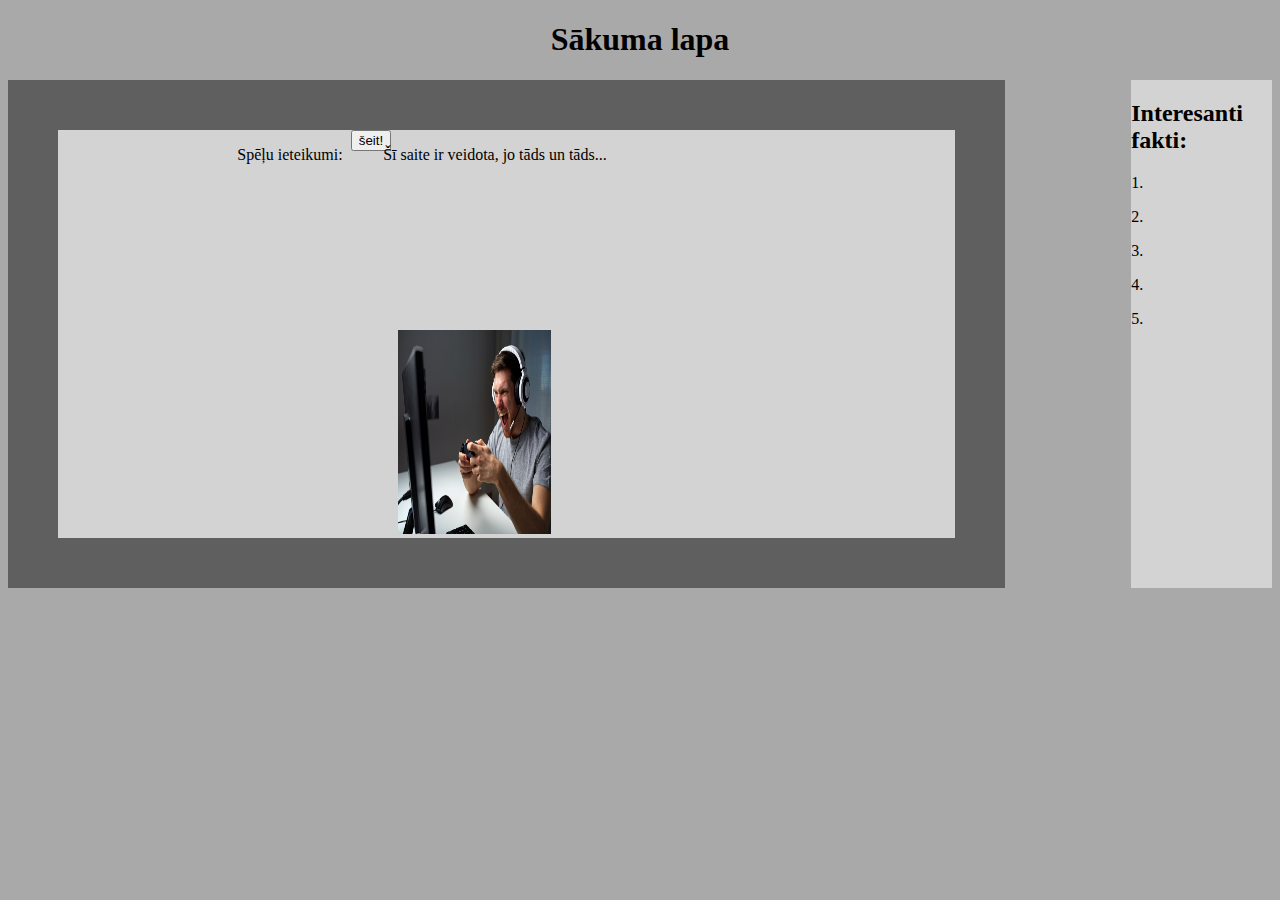
<file: index.html>
<!DOCTYPE html>
<html lang="en">
<head>
    <meta charset="UTF-8">
    <meta http-equiv="X-UA-Compatible" content="IE=edge">
    <meta name="viewport" content="width=device-width, initial-scale=1.0">
    <title>Sākuma lapa</title>
    <link rel="stylesheet" href="css.css">
</head>
<body>
    <h1 class="sakums"><Strong>Sākuma lapa</Strong></h1>
    <div class="kopeja_kaste">
<div class="Kreisa_puse">
    
    <div class="Ieteikumi">
        <p>Spēļu ieteikumi:</p>
        <a href="otraLapa.html">
                <button class="poga">šeit!</button>
            </a> 
    </div>
    <div class="iemesls"> 
    <p>Šī saite ir veidota, jo tāds un tāds...</p>
    <img class="bilde" src="excited-gamer-survey.jpg">
    </div>
</div>

<div class="Laba_puse">
    <h2>Interesanti fakti:</h2>
    <p>1.</p>
    <p>2.</p>
    <p>3.</p>
    <p>4.</p>
    <p>5.</p>
</div>
</div>
</body>
</html>
</file>
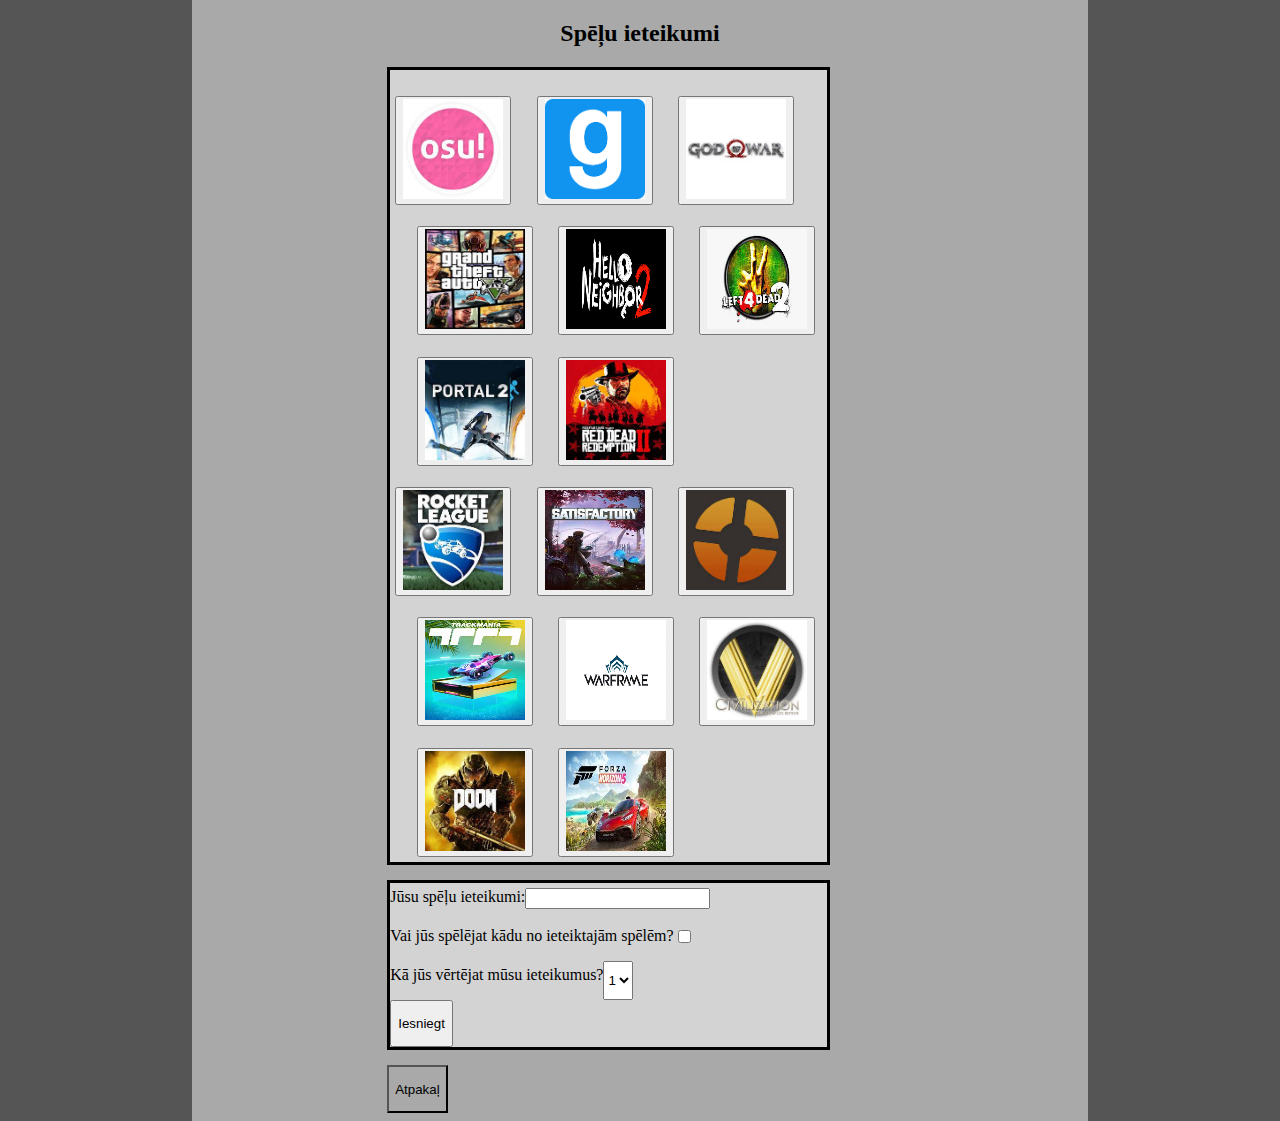
<file: otraLapa.html>
<!DOCTYPE html>
<html lang="en">
<head>
    <meta charset="UTF-8">
    <meta http-equiv="X-UA-Compatible" content="IE=edge">
    <meta name="viewport" content="width=device-width, initial-scale=1.0">
    <title>Spēļu ieteikumi</title>
    <link rel="stylesheet" href="css_otraLapa.css">
</head>
<body>
<div class="Kopeja_kaste">
      <h2 class="Ieteikumi"><strong>Spēļu ieteikumi</strong></h2>  
       <div class="kolona">
           <div class="rinda">
               <div class="poga">
        <button type="button"><img src="atteli/Osu.jpg" alt="Osu!"></button>
        <button type="button"><img src="atteli/Gmod.png" alt="Garry's Mod"></button>
        <button type="button"><img src="atteli/god_of_war.jpg" alt="Spēle"></button>
        <button type="button"><img src="atteli/GTAV.jpg" alt="Spēle"></button>
        <button type="button"><img src="atteli/hello_neighbor.png" alt="Spēle"></button>
        <button type="button"><img src="atteli/left4dead.jpg" alt="Spēle"></button>
        <button type="button"><img src="atteli/Portal2.jpg" alt="Spēle"></button>
        <button type="button"><img src="atteli/red_dead.jpg" alt="Spēle"></button>
                </div>
        </div>
        <div class="rinda">
            <div class="poga">
        <button type="button"><img src="atteli/Rocket_league.jpg" alt="Spēle"></button>
        <button type="button"><img src="atteli/Satisfactory.jpg" alt="Spēle"></button>
        <button type="button"><img src="atteli/tf2.jpg" alt="Spēle"></button>
        <button type="button"><img src="atteli/Trackmania.jpg" alt="Spēle"></button>
        <button type="button"><img src="atteli/Warframe.png" alt="Spēle"></button>
        <button type="button"><img src="atteli/civ5.jpg" alt="Spēle"></button>
        <button type="button"><img src="atteli/DOOM.jpg" alt="Spēle"></button>
        <button type="button"><img src="atteli/Forza_5.jpg" alt="Spēle"></button>
            </div>
        </div>
    </div>
    <div class="Otra_kaste">
        <div class="Input_kaste">
    <p class="input_left">Jūsu spēļu ieteikumi:</p>
    <div class="input">
    <input type="text">
    </div>
    </div>
    <div class="check_kaste">
    <p class="check_left">Vai jūs spēlējat kādu no ieteiktajām spēlēm?</p>
    <div class="check">
    <input type="checkbox">
    </div>
    </div>
    <div class="select_kaste">
    <p class="select_left">Kā jūs vērtējat mūsu ieteikumus?</p>
    <select>
        <option>1</option>
        <option>2</option>
        <option>3</option>
        <option>4</option>
        <option>5</option>
    </select>
    </div>
    <div class="poga1">
    <button><p>Iesniegt</p></button>
    </div>
    </div>
    <a href="index.html">
    <Button type="button" class="atpakal"><p>Atpakaļ</p></Button>
    </a>
    </div>
</div>
</body>
</html>
</file>
<file: css.css>
body{
    overflow: auto;
    background-color: darkgrey;
}

.sakums{
    text-align: center;
}
.kopeja_kaste{
    display: flex;
}
.Ieteikumi, .poga{
    margin-left: 20%;
    float: left;
    display: flex;
}
.iemesls{
    display: block;
}
.Kreisa_puse{
    border-width: 50px;
    border-style: solid;
    background-color:lightgrey;
    border-color: rgb(95, 95, 95);
    
}

.bilde{
    height: 50%;
    width: 50%;
    margin-top: 150px;
    margin-left: 5%;
}

.Laba_puse, .Kreisa_puse{
    float:left;
    display: flex;
}
.Laba_puse{
    background-color: lightgray;
    margin-left: 10%;
    border-width: 50px;
    float: left;
    display: inline;
}
</file>
<file: css_otraLapa.css>
body{
  background: linear-gradient(to right, rgb(85, 85, 85) 0%, rgb(85, 85, 85) 15%, darkgray 15%, darkgray 85%, rgb(85, 85, 85) 85%, rgb(85, 85, 85) 100%);
    max-width: 100%;
    min-width: 800px;
}
.kopeja_kaste{
  background-color: darkgray;
}
.Ieteikumi{
    display: block;
    text-align: center;
}
.kolona {
    padding: 5px;
    margin-left: 30%;
    margin-right: 35%;
    border-style: solid;
    background-color: lightgray;
  }
.rinda {
    display: flex;
}
img{
  width: 100px;
  height: 100px;
}
button + button{
  margin-left: 5%;
  margin-top: 5%; 
}

.Otra_kaste{
  border-style: solid;
  margin-left: 30%;
  margin-right: 35%;
  margin-top: 15px;
  background-color: lightgray;
}
.input_left, .input,.check_left,.check,.select_left,.select{ 
  display: inline;
  margin-top: 5px;
}
.Input_kaste, .check_kaste,.select_kaste{
  display: flex;
  }
  .poga1{
    display: inline;
  }
  .atpakal{
    margin-top: 15px;
    margin-left: 30%;
    background-color: darkgray;
  }
</file>
